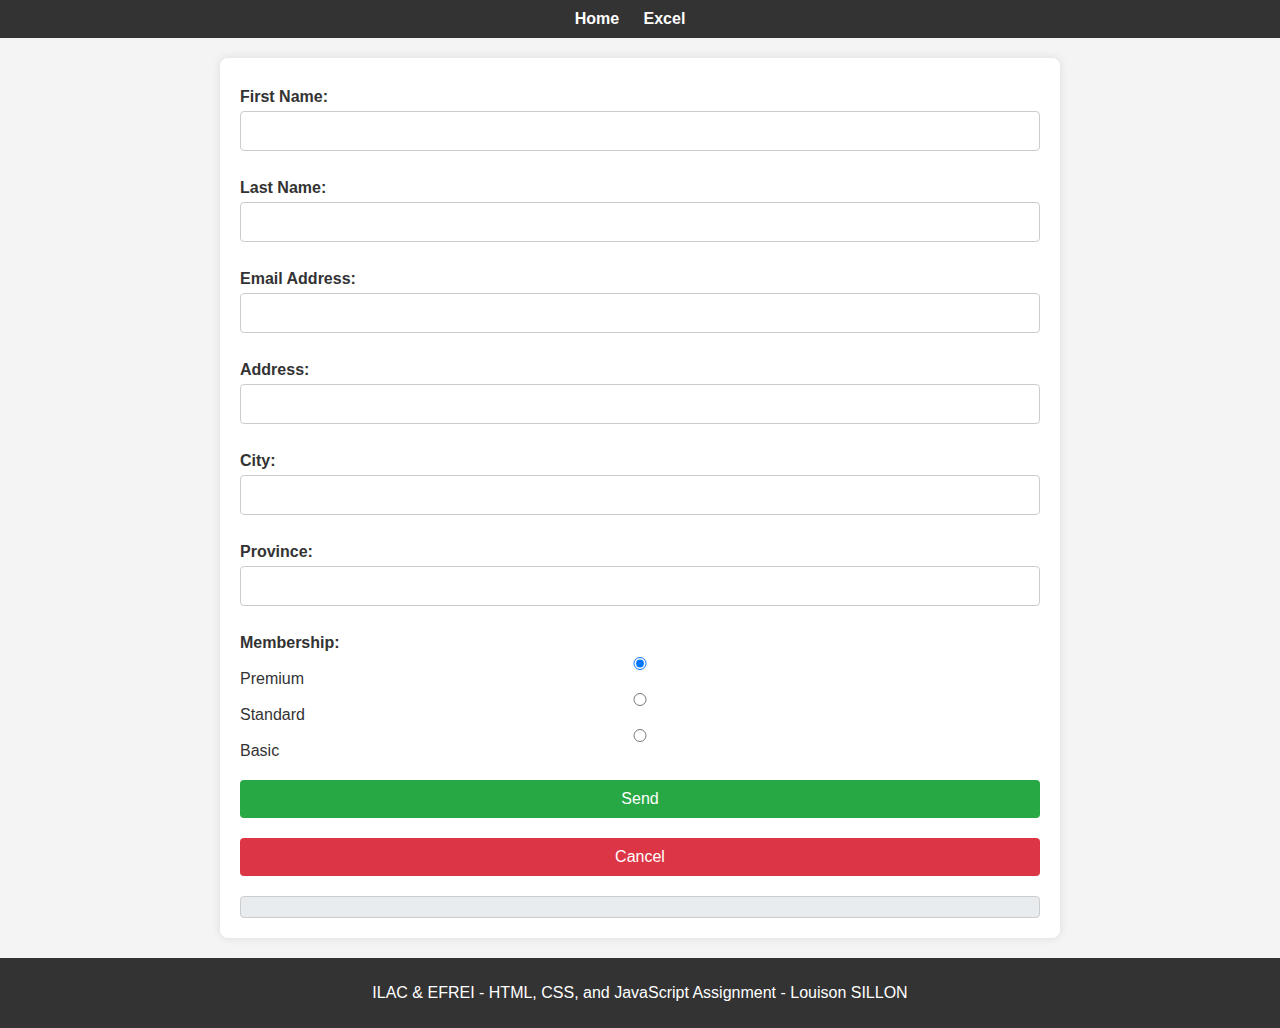
<file: index.html>
<!DOCTYPE html>
<html lang="en">
<head>
    <meta charset="UTF-8">
    <title>Home</title>
    <link rel="stylesheet" href="css/styles.css">
</head>
<body>
    <header>
        <nav>
            <ul>
                <li><a href="index.html">Home</a></li>
                <li><a href="excel.html">Excel</a></li>
            </ul>
        </nav>
    </header>
    <main>
        <form id="main-form" name="mainform">
            <label for="firstName">First Name:</label>
            <input type="text" id="firstName" name="firstName"><br>
            <label for="lastName">Last Name:</label>
            <input type="text" id="lastName" name="lastName"><br>
            <label for="email">Email Address:</label>
            <input type="email" id="email" name="email"><br>
            <label for="address">Address:</label>
            <input type="text" id="address" name="address"><br>
            <label for="city">City:</label>
            <input type="text" id="city" name="city"><br>
            <label for="province">Province:</label>
            <input type="text" id="province" name="province"><br>
            <label>Membership:</label>
            <input type="radio" id="premium" name="membership" value="Premium" checked> Premium
            <input type="radio" id="standard" name="membership" value="Standard"> Standard
            <input type="radio" id="basic" name="membership" value="Basic"> Basic<br>
            <button type="button" onclick="userForm()">Send</button>
            <button type="reset">Cancel</button>
        </form>
        <div id="output"></div>
    </main>
    <footer>
        <p>ILAC & EFREI - HTML, CSS, and JavaScript Assignment - Louison SILLON</p>
    </footer>
    <script src="js/script.js"></script>
</body>
</html>
</file>
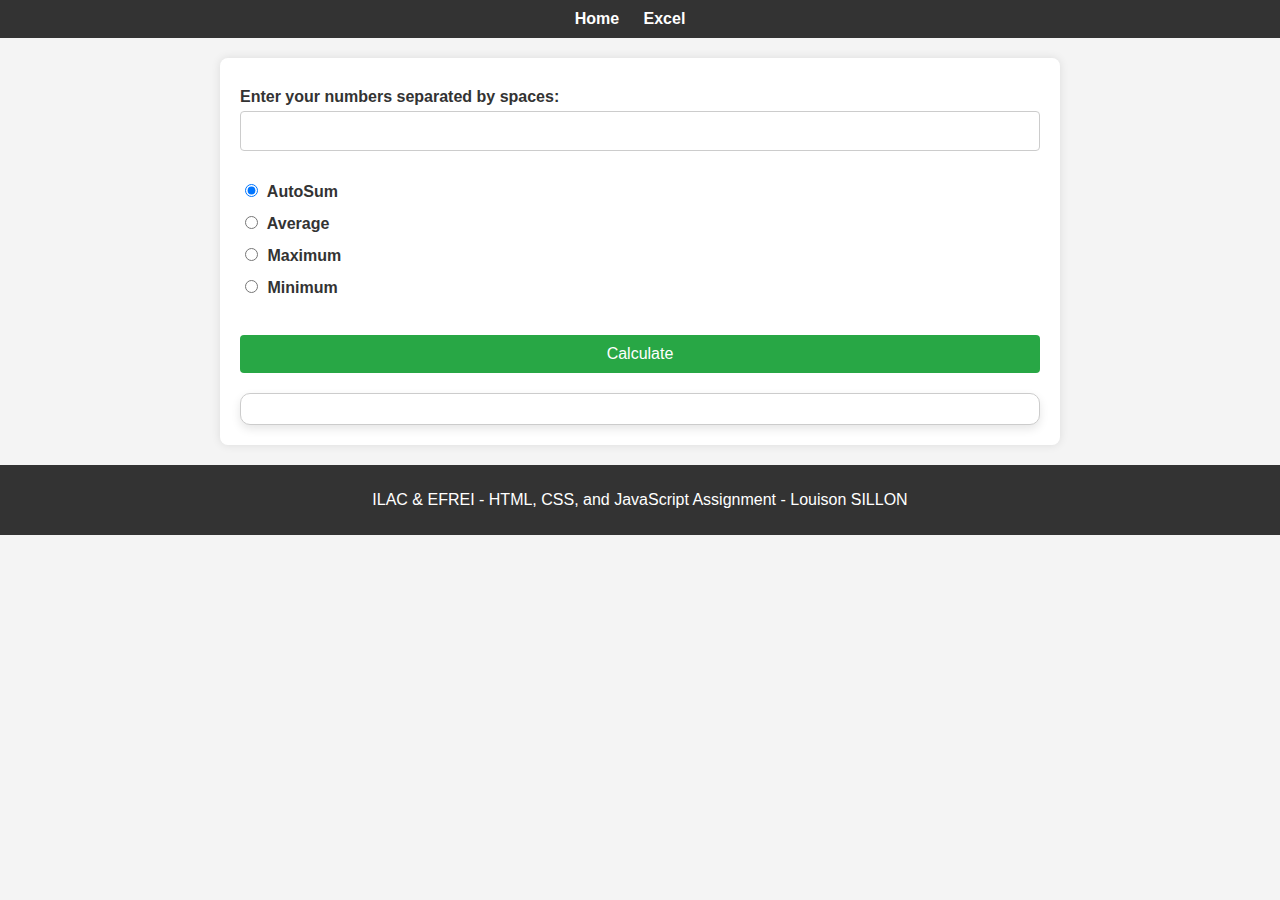
<file: excel.html>
<!DOCTYPE html>
<html lang="en">
<head>
    <meta charset="UTF-8">
    <title>Excel</title>
    <link rel="stylesheet" href="css/styles.css">
</head>
<body>
    <header>
        <nav>
            <ul>
                <li><a href="index.html">Home</a></li>
                <li><a href="excel.html">Excel</a></li>
            </ul>
        </nav>
    </header>
    <main>
        <form id="excel-form" name="excelform">
            <label for="numbers">Enter your numbers separated by spaces:</label>
            <input type="text" id="numbers" name="numbers"><br>
            <label><input type="radio" id="sum" name="excel" value="sum" checked> AutoSum</label>
            <label><input type="radio" id="avg" name="excel" value="avg"> Average</label>
            <label><input type="radio" id="max" name="excel" value="max"> Maximum</label>
            <label><input type="radio" id="min" name="excel" value="min"> Minimum</label><br>
            <button type="button" onclick="myExcelFuns()">Calculate</button>
        </form>
        <div id="result"></div>
    </main>
    <footer>
        <p>ILAC & EFREI - HTML, CSS, and JavaScript Assignment - Louison SILLON</p>
    </footer>
    <script src="js/script.js"></script>
</body>
</html>
</file>
<file: css/styles.css>
body {
    font-family: 'Arial', sans-serif;
    background-color: #f4f4f4;
    color: #333;
    margin: 0;
    padding: 0;
}

header {
    background-color: #333;
    color: #fff;
    padding: 10px 0;
}

header nav ul {
    list-style-type: none;
    padding: 0;
    margin: 0;
    text-align: center;
}

header nav ul li {
    display: inline;
    margin-right: 20px;
}

header nav ul li a {
    color: #fff;
    text-decoration: none;
    font-weight: bold;
}

header nav ul li a:hover {
    text-decoration: underline;
}

main {
    max-width: 800px;
    margin: 20px auto;
    padding: 20px;
    background-color: #fff;
    box-shadow: 0 0 10px rgba(0, 0, 0, 0.1);
    border-radius: 8px;
}

form {
    display: flex;
    flex-direction: column;
}

label {
    margin-top: 10px;
    font-weight: bold;
}

input[type="text"],
input[type="email"],
input[type="radio"] {
    padding: 10px;
    margin-top: 5px;
    border: 1px solid #ccc;
    border-radius: 4px;
    font-size: 16px;
}

input[type="radio"] {
    margin-right: 5px;
}

button {
    margin-top: 20px;
    padding: 10px 20px;
    border: none;
    border-radius: 4px;
    font-size: 16px;
    cursor: pointer;
}

button[type="button"] {
    background-color: #28a745;
    color: #fff;
}

button[type="button"]:hover {
    background-color: #218838;
}

button[type="reset"] {
    background-color: #dc3545;
    color: #fff;
}

button[type="reset"]:hover {
    background-color: #c82333;
}

#output {
    margin-top: 20px;
    padding: 10px;
    background-color: #e9ecef;
    border: 1px solid #ccc;
    border-radius: 4px;
}

#result {
    margin-top: 20px;
    padding: 15px;
    background-color: #fff;
    border: 1px solid #ccc;
    border-radius: 10px;
    box-shadow: 0 4px 10px rgba(0, 0, 0, 0.1);
    font-size: 18px;
    color: #333;
    text-align: center;
    width: 100%;
    box-sizing: border-box;
}

footer {
    text-align: center;
    padding: 10px 0;
    background-color: #333;
    color: #fff;
    position: relative;
    width: 100%;
    bottom: 0;
}
</file>
